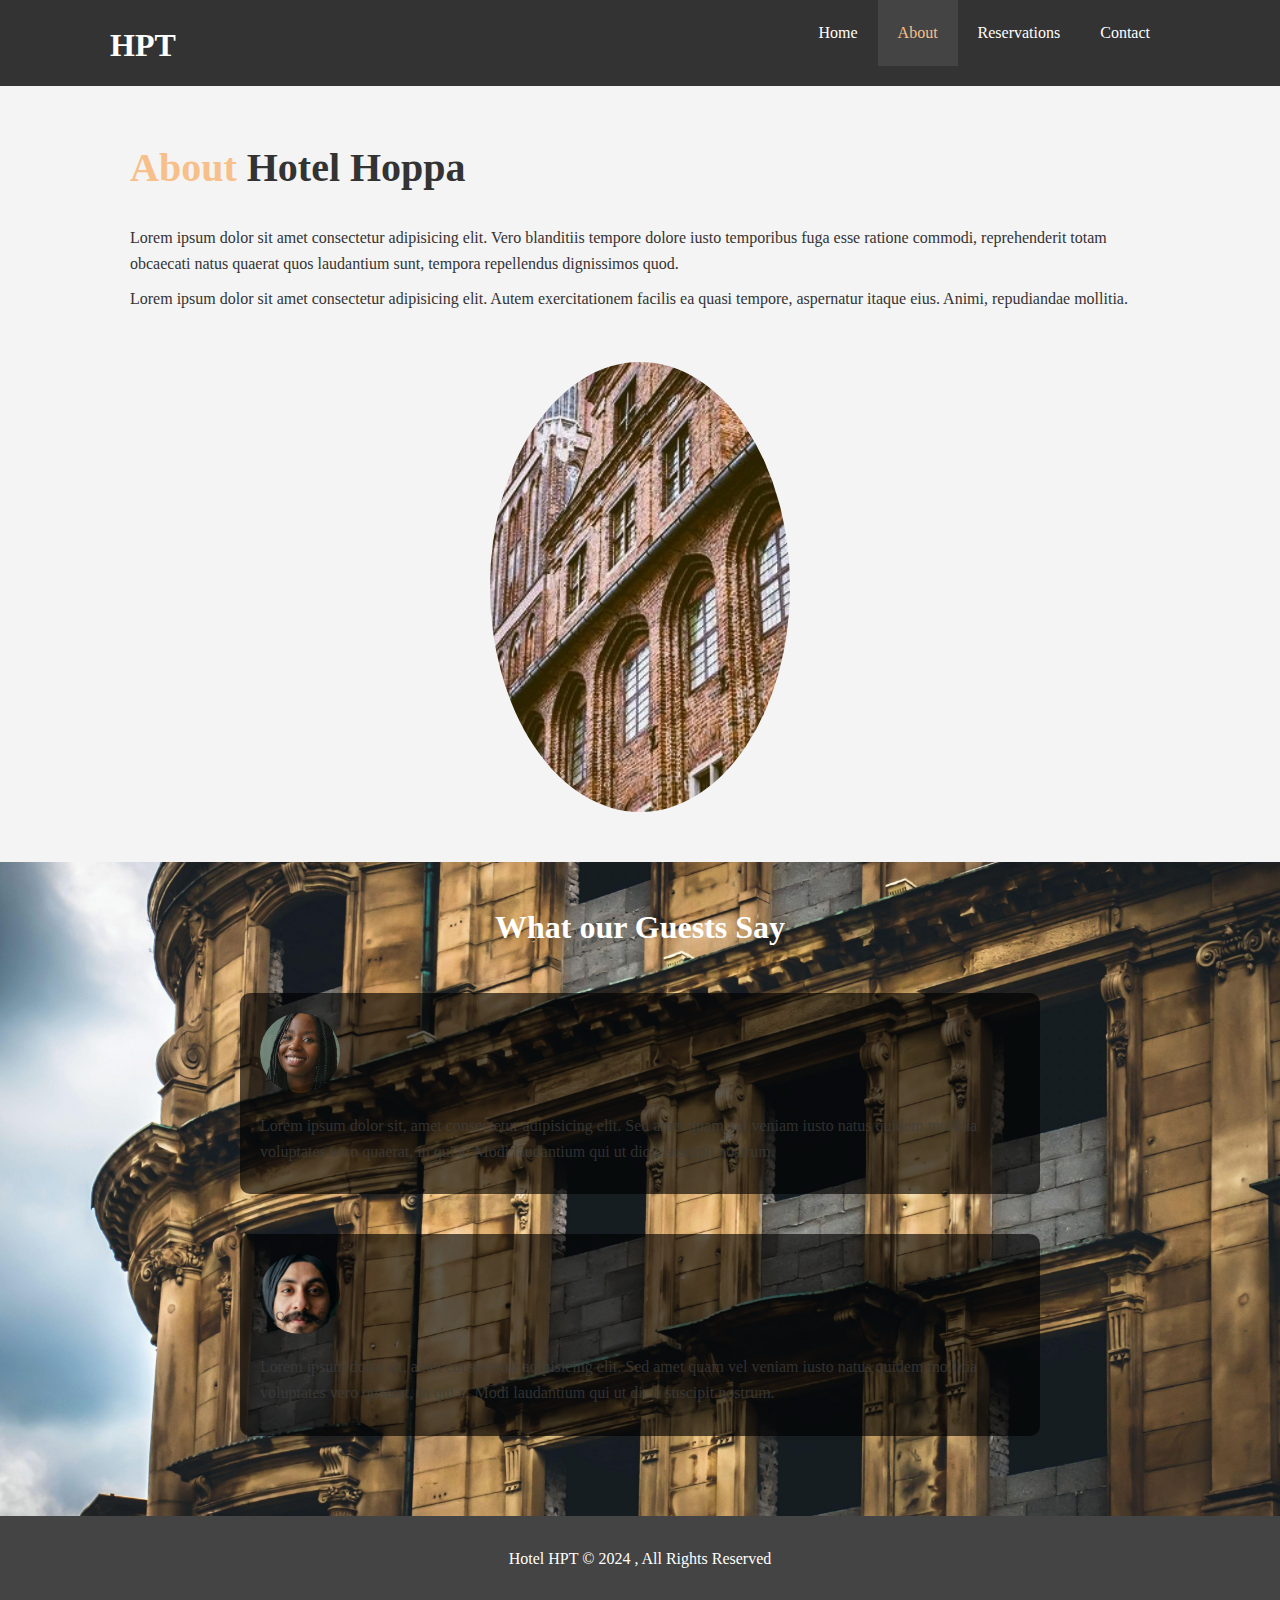
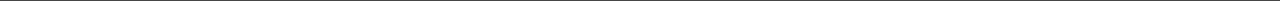
<file: about.html>
<!DOCTYPE html>
<html lang="en">
<head>
    <meta charset="UTF-8">
    <meta name="viewport" content="width=device-width, initial-scale=1.0">
    <title>Hoppa Hotel | About</title>
    <link rel="stylesheet" href="https://cdnjs.cloudflare.com/ajax/libs/font-awesome/4.7.0/css/font-awesome.min.css">
    <link rel="stylesheet" href="index.css">


</head>
<body>
    <header>
        <nav id ="navbar">
        <div class="container">

            <h1 class="logo" >
                <a href="index.html">HPT</a>
            </h1>


            <ul>
                <li > <a href="index.html"> Home </a></li>
                <li > <a class="current" href="about.html"> About </a></li>
                <li>  <a href="reservations.php">Reservations </a></li>
                <li>  <a href="contact.html"> Contact</a></li>
            </ul>

        </div> 
        </nav>
    </header>
   <section id="about" class="bg-light py-3">    
    <div  class="container">
        <div class="info-left">
            <h1 class="heading"><span class="text-primary">About</span> Hotel Hoppa</h1>
            <p>Lorem ipsum dolor sit amet consectetur adipisicing elit.
                 Vero blanditiis tempore dolore iusto temporibus fuga esse ratione commodi, reprehenderit totam obcaecati natus quaerat quos laudantium sunt, tempora repellendus dignissimos quod.
             </p>
             <p>Lorem ipsum dolor sit amet consectetur adipisicing elit. Autem exercitationem facilis ea quasi tempore,
                     aspernatur itaque eius. Animi, repudiandae mollitia.
             </p>
        </div>
        <div class="info-right">
            <img src="2.jpg" alt="hotel hoppa">
        </div>
    </div>

   </section >
   <div class="clr"></div>
   <section id="testimonial" class="py-3" >
    <div class="container">
        <h2 class="heading">What our Guests Say</h2>
        <div class="testimonial bg-primary">
            <img src="/p1 (1).jpg" alt="judy">
            <p>Lorem ipsum dolor sit, amet consectetur adipisicing elit. Sed amet quam vel veniam iusto natus quidem mollitia voluptates vero quaerat, in qui a! Modi laudantium qui ut dicta suscipit nostrum.</p>
        </div>
        <div class="testimonial bg-primary">
            <img src="p2.jpg" alt="jad">
            <p>Lorem ipsum dolor sit, amet consectetur adipisicing elit. Sed amet quam vel veniam iusto natus quidem mollitia voluptates vero quaerat, in qui a! Modi laudantium qui ut dicta suscipit nostrum.</p>
        
        </div>
    </div>

   </section>
    
    <footer id="foot">
        <P>Hotel HPT &copy; 2024 , All Rights Reserved</P>


    </footer>

    

</body>
</html>
</file>
<file: index.css>
* {
    margin: 0px;
    padding: 0px;
    box-sizing: border-box;
}

html, body {
    font-family: 'Times New Roman', Times, serif;
    line-height: 1.6;
}

a {
    color: #333;
    text-decoration: none;
}

h1, h2, h3 {
    padding-bottom: 15px;
}

p {
    margin: 10px 0;
}

.container {
    margin: auto;
    max-width: 1100px;
    padding: 0 20px;
    overflow: auto;
}

/* Navbar */
#navbar {
    background-color: #333;
    color: white;
    overflow: auto;
}

#navbar a {
    color: white;
}

#navbar h1 {
    float: left;
    padding-top: 20px;
}

#navbar ul {
    list-style: none;
    float: right;
}

#navbar ul li {
    float: left;
}

#navbar ul li a {
    display: block;
    padding: 20px;
    text-align: center;
}

#navbar ul li a:hover,
#navbar ul li a.current {
    background-color: #444;
    color: #f7c08a;
}

/* Showcase Section */
#showcase {
    background: url(room.jpg) no-repeat center center/cover;
    height: 600px;
    display: flex;
    align-items: center;
    justify-content: center;
}

#showcase .showcase-content {
    color: white;
    text-align: center;
    padding: 40px;
    max-width: 800px;
}

.showcase-content h1 {
    font-size: clamp(2rem, 8vw, 4rem);
    line-height: 1.2;
}

.text-primary {
    color: #f7c08a;
}

.lead {
    font-size: clamp(1rem, 2.5vw, 1.2rem);
    margin-bottom: 20px;
}

/* Buttons */
.btn {
    display: inline-block;
    font-size: 18px;
    color: white;
    background-color: #333;
    padding: 13px 20px;
    border: none;
    cursor: pointer;
    border-radius: 5px;
    transition: all 0.3s ease;
}

.btn:hover {
    background-color: #f7c08a;
    color: #333;
}

.btn-ligth {
    background: #f4f4f4;
    color: #333;
}

/* Background Colors */
.bg-dark {
    background-color: #333;
}

.bg-light {
    background-color: #f4f4f4;
    color: #333;
}

.bg-primary {
    background-color: #f7c08a;
    color: #333;
}

.clr {
    clear: both;
}

/* Padding Utilities */
.py-1 { padding: 10px 0; }
.py-2 { padding: 20px 0; }
.py-3 { padding: 30px 0; }

/* Home Section */
#home {
    display: flex;
    flex-wrap: wrap;
    min-height: 400px;
}

#home .info-content {
    flex: 1;
    min-width: 300px;
    padding: 50px 30px;
    text-align: center;
    background-color: #333;
    color: #f4f4f4;
    display: flex;
    flex-direction: column;
    justify-content: center;
}

#home .info-content p {
    padding-bottom: 20px;
}

#home .img {
    flex: 1;
    min-width: 300px;
    min-height: 400px;
    background-image: url("3.jpg");
    background-size: cover;
    background-position: center;
}

/* Features Section */
#feat {
    display: flex;
    flex-wrap: wrap;
}

.box {
    flex: 1;
    min-width: 250px;
    padding: 50px 20px;
    text-align: center;
}

.box i {
    margin-bottom: 10px;
}

/* About Section */
#about {
    display: flex;
    flex-wrap: wrap;
    align-items: center;
    min-height: 400px;
}

#about .info-right {
    flex: 1;
    min-width: 300px;
    padding: 20px;
    text-align: center;
}

#about .info-right img {
    display: block;
    margin: auto;
    width: 60%;
    max-width: 300px;
    border-radius: 50%;
}

#about .info-left {
    flex: 1;
    min-width: 300px;
    padding: 20px;
}

.heading {
    font-size: clamp(1.8rem, 5vw, 2.5rem);
}

/* Testimonial Section */
#testimonial {
    min-height: 600px;
    background: url("6.jpg") no-repeat center center/cover;
    padding: 40px 20px;
    display: flex;
    flex-direction: column;
    justify-content: center;
}

#testimonial h2 {
    color: white;
    text-align: center;
    padding-bottom: 40px;
    font-size: clamp(1.5rem, 4vw, 2rem);
}

#testimonial .testimonial {
    display: flex;
    flex-wrap: wrap;
    align-items: center;
    padding: 20px;
    margin-bottom: 40px;
    opacity: 0.9;
    background: rgba(0, 0, 0, 0.7);
    border-radius: 10px;
    max-width: 800px;
    margin-left: auto;
    margin-right: auto;
}

#testimonial .testimonial img {
    width: 80px;
    height: 80px;
    margin-right: 20px;
    margin-bottom: 10px;
    border-radius: 50%;
    object-fit: cover;
}

/* Contact Form */
#contact {
    padding: 40px 20px;
}

#contact .form-group {
    margin-bottom: 20px;
}

#contact label {
    display: block;
    margin-bottom: 5px;
}

#contact input,
#contact textarea {
    width: 100%;
    padding: 10px;
    border: 1px #ddd solid;
    border-radius: 5px;
    font-size: 16px;
}

#contact textarea {
    height: 150px;
    resize: vertical;
}

#contact input:focus,
#contact textarea:focus {
    outline: none;
    border-color: #f7c08a;
}

#co-info {
    color: #fff;
}

/* Footer */
#foot {
    text-align: center;
    background-color: #444;
    color: white;
    padding: 20px;
}

/* Responsive Design */
@media screen and (max-width: 768px) {
    /* Mobile Navigation*/
    #navbar {
        display: block;
        background-color: #333;
        color: white;
        width: 100%;
        position: relative;
    }
    
    #navbar .container {
        padding: 0;
    }
    
    #navbar h1 {
        float: none;
        text-align: center;
        padding: 20px 0;
        margin: 0;
        display: block;
    }
    
    #navbar ul {
        float: none;
        display: flex;
        flex-direction: column;
        width: 100%;
        list-style: none;
        margin: 0;
        padding: 0;
    }
    
    #navbar ul li {
        float: none;
        width: 100%;
        display: block;
    }
    
    #navbar ul li a {
        display: block;
        padding: 15px 20px;
        border-bottom: 1px solid #444;
        color: white;
        text-decoration: none;
        text-align: center;
    }
    
    #navbar ul li:last-child a {
        border-bottom: none;
    }
    
    #navbar ul li a:hover,
    #navbar ul li a.current {
        background-color: #444;
        color: #f7c08a;
    }
    
    /* Showcase */
    #showcase {
        height: 400px;
    }
    
    #showcase .showcase-content {
        padding: 20px;
    }
    
    /* Home Section */
    #home {
        flex-direction: column;
    }
    
    #home .img {
        order: 2;
        min-height: 250px;
    }
    
    #home .info-content {
        order: 1;
        padding: 30px 20px;
    }
    
    /* Features */
    .box {
        padding: 30px 20px;
    }
    
    /* About */
    #about {
        flex-direction: column;
    }
    
    #about .info-left {
        order: 2;
    }
    
    #about .info-right {
        order: 1;
    }
    
    /* Testimonials */
    #testimonial {
        padding: 20px 10px;
    }
    
    #testimonial .testimonial {
        flex-direction: column;
        text-align: center;
        padding: 15px;
    }
    
    #testimonial .testimonial img {
        margin-right: 0;
        margin-bottom: 15px;
    }
}

@media screen and (max-width: 480px) {
    .container {
        padding: 0 10px;
    }
    
    #showcase {
        height: 350px;
    }
    
    .showcase-content h1 {
        font-size: 2rem;
    }
    
    .box {
        padding: 20px 15px;
    }
    
    #home .info-content,
    #about .info-left {
        padding: 20px 15px;
    }
    
    .btn {
        font-size: 16px;
        padding: 12px 18px;
    }
}

/* Landscape Mobile */
@media screen and (max-height: 500px) and (orientation: landscape) {
    #showcase {
        height: 300px;
    }
    
    #showcase .showcase-content {
        padding: 20px;
    }
    
    .showcase-content h1 {
        font-size: 2.5rem;
    }
}
</file>
